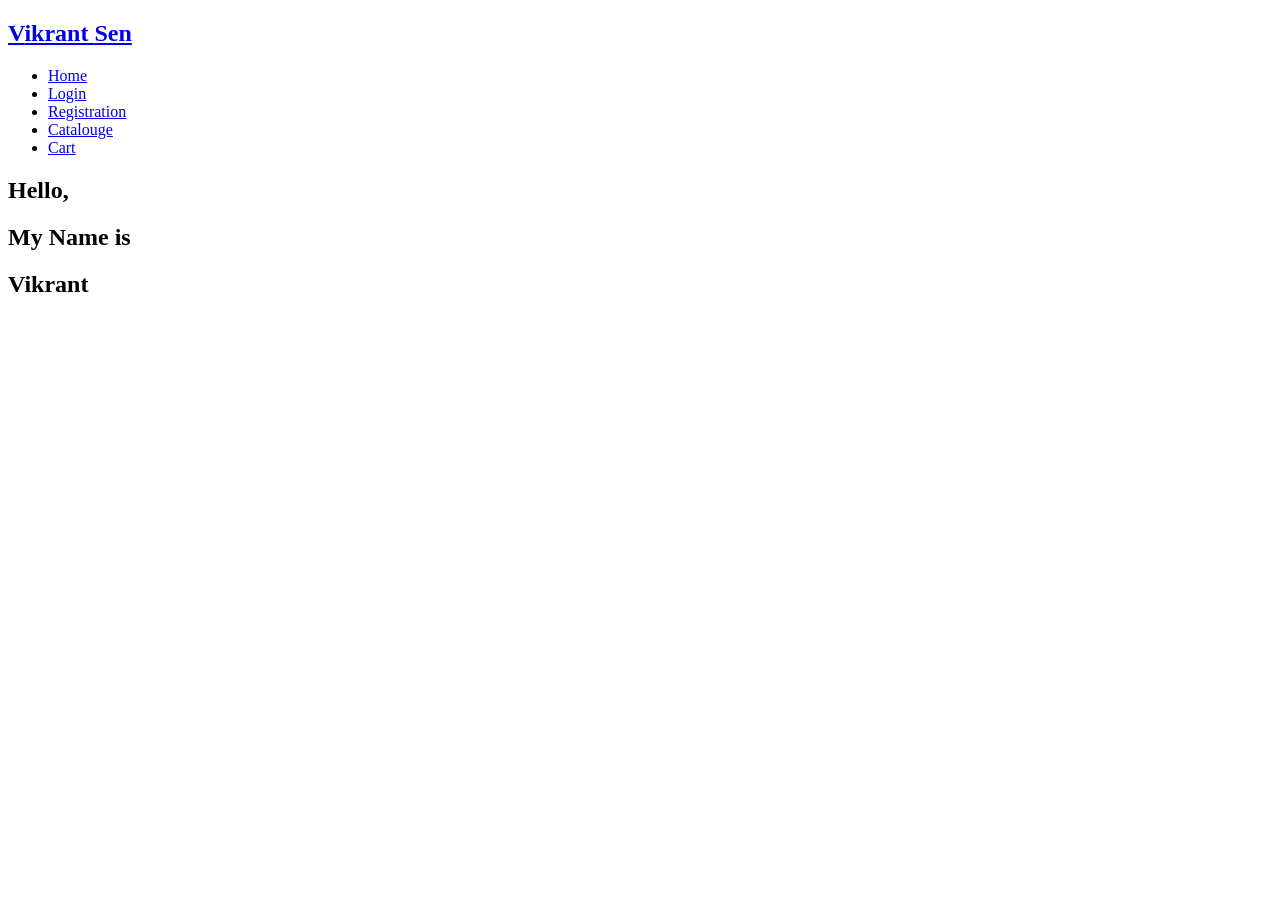
<file: PORTFOLIO/4.html>
<!DOCTYPE html>
 <html lang="en">
 <head>
    <meta charset="UTF-8">
    <meta name="viewport" content="width=device-width, initial-scale=1.0">
    <title>Document</title>
 </head>
 <body>
    
 </body>
 </html>

 <section id="header">
    <div class="header container">
        <div class="nav-bar">
          <div class="brand">
            <a href="#hero">
              <h1><span>V</span>ikrant <span>S</span>en</h1>
            </a>
          </div>
          <div class="nav-list">
            <div class="hamburger">
              <div class="bar"></div>
            </div>
            <ul>
              <li><a href="#hero" data-after="Home">Home</a></li>
              <li><a href="#services" data-after="Service">Login</a></li>
              <li><a href="#projects" data-after="Projects">Registration</a></li>
              <li><a href="#about" data-after="About">Catalouge</a></li>
              <li><a href="#contact" data-after="Contact">Cart</a></li>
            </ul>
          </div>
        </div>
      </div>
    </section>

    <!-- Hero Section  -->
<section id="hero">
<div class="hero container">
 <div>
   <h1>Hello, <span></span></h1>
   <h1>My Name is <span></span></h1>
   <h1>Vikrant <span></span></h1>
   <a href="projects" type="button"></a>
   <!-- <a href="#projects" type="button" class="cta">Portfolio</a> -->
 </div>
</div>
</section>
<!-- End Hero Section  -->



</body>
</html>
</file>
